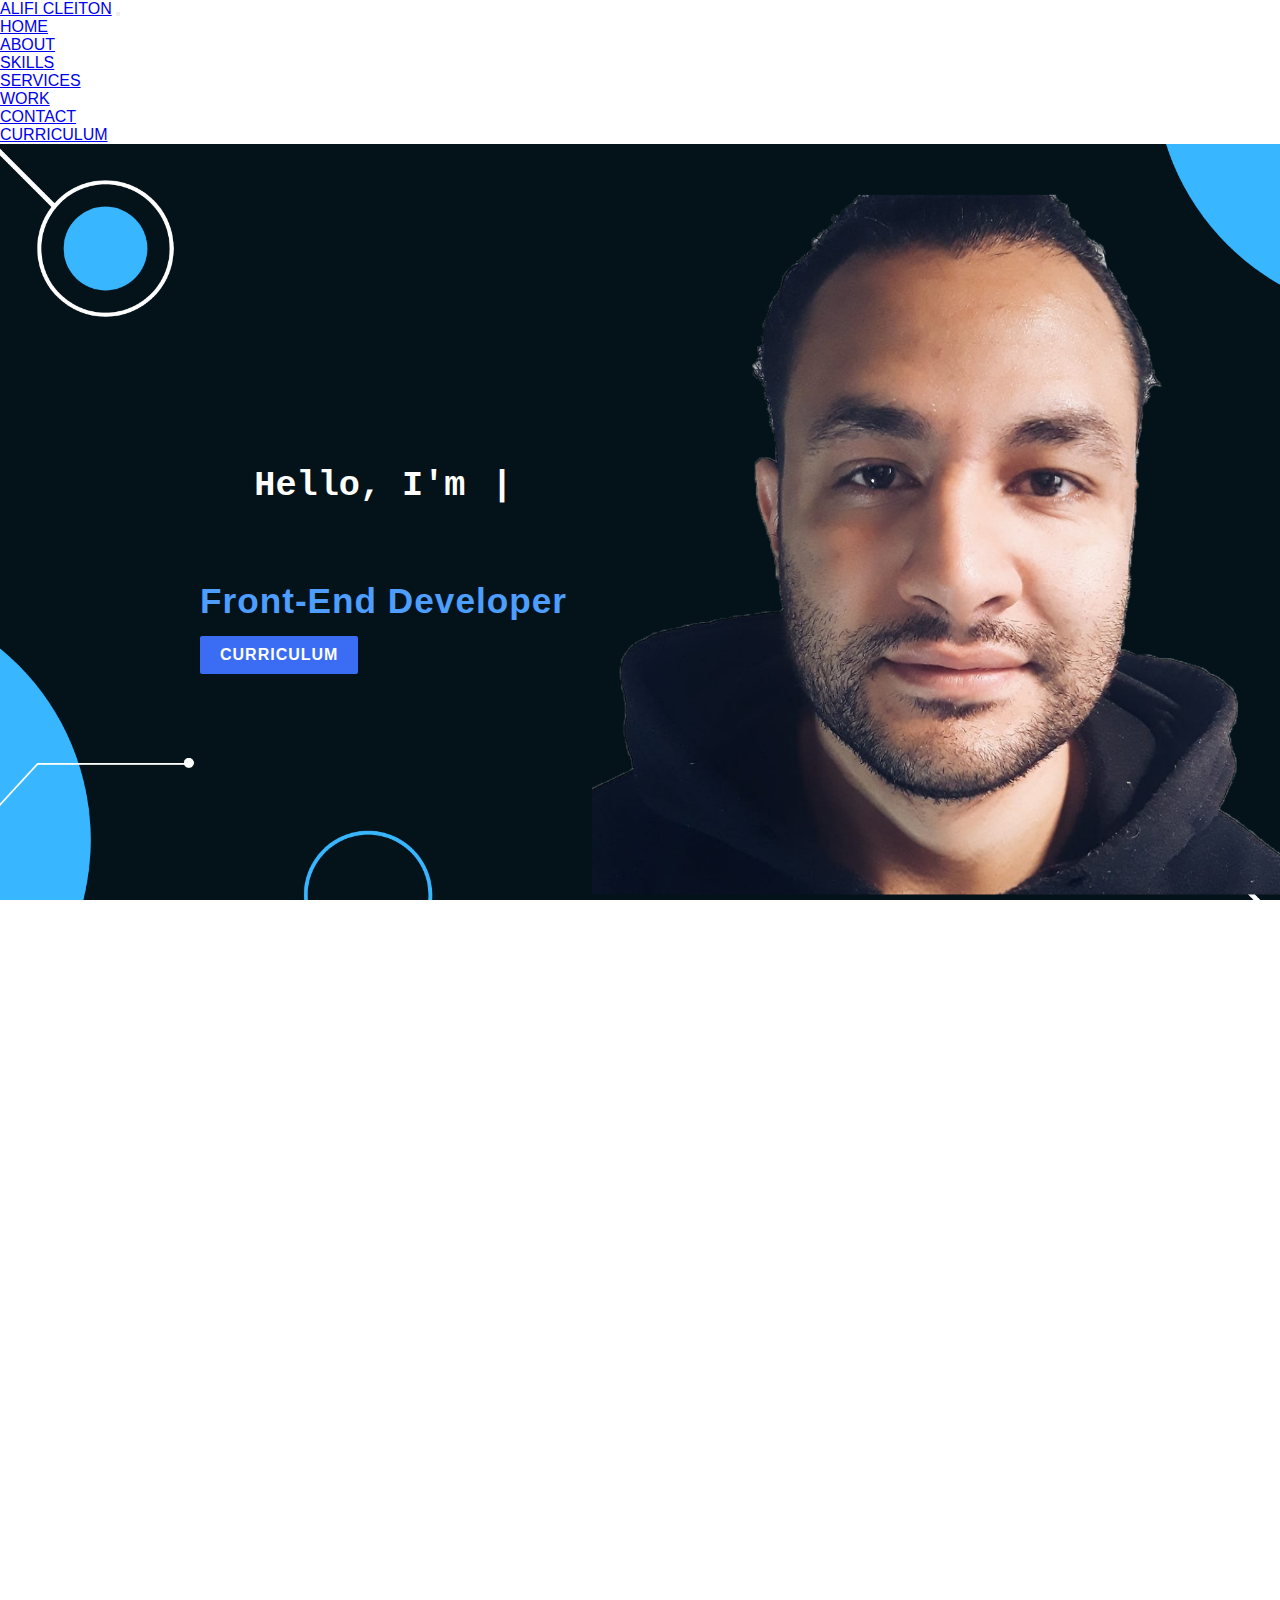
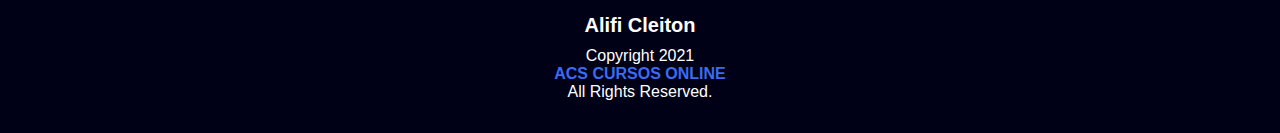
<file: index.html>
<!DOCTYPE html>
<html lang="en">
<head>
  <meta charset="UTF-8">
  <meta http-equiv="X-UA-Compatible" content="IE=edge">
  <meta name="viewport" content="width=device-width, initial-scale=1.0">
  <!-- Font Awesome -->
  <link rel="stylesheet" href="https://use.fontawesome.com/releases/v5.3.1/css/all.css" integrity="sha384-mzrmE5qonljUremFsqc01SB46JvROS7bZs3IO2EmfFsd15uHvIt+Y8vEf7N7fWAU" crossorigin="anonymous">
  <script src="https://cdnjs.cloudflare.com/ajax/libs/jquery/3.5.1/jquery.min.js" charset="UTF-8" ></script>
  <link href="https://cdn.jsdelivr.net/npm/bootstrap@5.0.2/dist/css/bootstrap.min.css" rel="stylesheet" integrity="sha384-EVSTQN3/azprG1Anm3QDgpJLIm9Nao0Yz1ztcQTwFspd3yD65VohhpuuCOmLASjC" crossorigin="anonymous">
  <script src="https://cdn.jsdelivr.net/npm/bootstrap@5.0.2/dist/js/bootstrap.bundle.min.js" integrity="sha384-MrcW6ZMFYlzcLA8Nl+NtUVF0sA7MsXsP1UyJoMp4YLEuNSfAP+JcXn/tWtIaxVXM" crossorigin="anonymous"></script>
  <link rel="stylesheet" href="style.css"> 
  <title>Document</title>
</head>
<body>

  <div class="scrollToTop-btn">
    <i class="fas fa-angle-up"></i>
  </div>

  <header>
     <!-- Navbar  -->
     <nav class="navbar fixed-top navbar-expand-lg navbar-dark p-md-3">
      <div class="container">
        <a class="navbar-brand" href="#">ALIFI CLEITON</a>
        <button
          class="navbar-toggler"
          type="button"
          data-bs-toggle="collapse"
          data-bs-target="#navbarNav"
          aria-controls="navbarNav"
          aria-expanded="false"
          aria-label="Toggle navigation"
        >
          <span class="navbar-toggler-icon"></span>
        </button>

        <div class="collapse navbar-collapse" id="navbarNav">
          <div class="mx-auto"></div>
          <ul class="navbar-nav text-center ">
            <li class="nav-item">
              <a class="nav-link text-white " href="#main">HOME</a>
            </li>
            <li class="nav-item">
              <a class="nav-link text-white" href="#about">ABOUT</a>
            </li>
            <li class="nav-item">
              <a class="nav-link text-white" href="#skills">SKILLS</a>
            </li>
            <li class="nav-item">
              <a class="nav-link text-white" href="#services">SERVICES</a>
            </li>
            <li class="nav-item">
              <a class="nav-link text-white" href="#work">WORK</a>
            </li>
            <li class="nav-item">
              <a class="nav-link text-white" href="#contact">CONTACT</a>
            </li>
            <li class="nav-item">
              <a class="nav-link text-white" href="curriculo.html">CURRICULUM</a>
            </li>
          </ul>
        </div>
      </div>
    </nav>
  </header>

  <section class="main" id="main">
    <div class="content">
      <h2 class="titulo">Hello, I'm Alifi Cleiton</h2>
      <div class="animated-text">
        <h3>Front-End Developer</h3>
        <h3>Back-End Developer</h3>
        <h3>Full Stack Developer</h3>
      </div>
      <a href="curriculo.html" class="btn">CURRICULUM</a>
      <div class="media-icons">
        <a href="https://www.linkedin.com/in/alifi-cleiton-a8999b8b/"><i class="fab fa-linkedin"></i></a>
        <a href="https://www.youtube.com/channel/UCd_LS2x-K3yvjnabo2HS8dQ"><i class="fab fa-youtube"></i></a>
        <a href="https://github.com/alificleiton"><i class="fab fa-github"></i></a>
        <a href="http://api.whatsapp.com/send?1=pt_BR&phone=5535992632523"><i class="fab fa-whatsapp"></i></a>
      </div>
    </div>
  </section>

  <section class="about" id="about">
    <div class="title reveal">
      <h2 class="section-title">About Me</h2>
    </div>
    <div class="container">
      <div class="row">
        <div class="col-lg-6 reveal mb-4">
          <div class="img-card">
            <img src="imagens/img1.jpg" alt="" width="100%">
          </div>
        </div>
        <div class="col-lg-6 reveal">
          <h2 class="content-title">Hey There! I'm Alifi Cleiton</h2>
          <p class="paragraph-text">My name is Alifi Cleiton, i'm bachelor degree in computer science graduated at UNIFEI (Federal University of Itajubá, Minas Gerais, Brasil) and this is my portfolio, here you will see all my jobs and my skills about my college. I started programming at 17 years old at a company called MAHLE in a minor apprentice program. There I was responsible for production quality control, helping the engineer who guided me. And then I developed technology solutions like a software for the quality control, where you could register production, scrap, monitor databases, make reports and dashboards graphics.            
            I came back to Mahle and there I finished my Final Graduation Project in my Trainee Mahle program, where I implemented a Production Control System based on OEE, Scrap and WIP, production tools and based in Business Intelligence.</p>
        </div>
      </div>
    </div>
  </section>

  <section class="skills" id="skills">
    <div class="title reveal">
      <h2 class="section-title ">My Skills</h2>
    </div>
    <div class="container-fluid reveal">
      <div class="row">
        <div class="col-lg-6">
          <h2 class="content-title">My Skills and Experience</h2>
          <p>Welcome to my website. I am a Full Stack Developer, I know Front-End and Back-End development, I am a web app programming specialist, I know JavaScript , PHP , Node.js in Back-end and React.js, CSS, Bootstrap in Front-end, i can manipulated MySQL databases, and other languages like Java, VB, C and C++. I am learning mobile apps React Native and Flutter. My future project will be to make a technology company and an online course about technology. Now I'm going deeper and using technologies that I don't have much knowledge. I'm deepening my knowledge in digital marketing and project management too.</p>
        </div>
        <div class="col-lg-6">
          <div class="bar">
            <div class="info">
              <span>Front-End(Javascript, React.js,CSS, Bootstrap 5)</span>
              <span>90%</span>
            </div>
            <div class="line html"></div>
          </div>
          <div class="bar">
            <div class="info">
              <span>Back-End(Javascript,PHP, Node.js, Mysql)</span>
              <span>70%</span>
            </div>
            <div class="line css"></div>
          </div>
          <div class="bar">
            <div class="info">
              <span>Mobile Apps(React Native, Flutter,Ionic)</span>
              <span>20%</span>
            </div>
            <div class="line javascript"></div>
          </div>
          <div class="bar">
            <div class="info">
              <span>Project Management, Scrum, Kanban</span>
              <span>60%</span>
            </div>
            <div class="line php"></div>
          </div>
        </div>
      </div>
    </div>
  </section>

  <section class="services" id="services">
    <div class="title reveal">
      <h2 class="section-title">My Services</h2>
      <p>If you want my services here you can see all my skills and services that must be helpfully in your project!!!</p>
    </div>
    <div class="container-fluid ">
      <div class="row ">
        <div class="col-md-4">
          <div class="card reveal">
            <div class="service-icon">
              <i class="fas fa-palette"></i>
            </div>
            <div class="info">
              <h3>Front-End Dev.</h3>
              <p>Specialist in React.js, CSS and Bootstrap 5</p>
            </div>
          </div>
        </div>
        <div class="col-md-4">
          <div class="card reveal">
            <div class="service-icon">
              <i class="fas fa-file-code"></i>
            </div>
            <div class="info">
              <h3>Back-End Dev.</h3>
              <p>Specialist in Javascript,PHP and Node.js</p>
            </div>
          </div>
        </div>
        <div class="col-md-4">
          <div class="card reveal">
            <div class="service-icon">
              <i class="fas fa-object-group"></i>
            </div>
            <div class="info">
              <h3>Project Management</h3>
              <p>Specialist in Project and People Management</p>
            </div>
          </div>
        </div>
      </div>
    </div>
  </section>

  <section class="work" id="work">
      <div class="title reveal">
        <h2 class="section-title">My work</h2>
      </div>
      <div class="content">
        <div class="card reveal">
          <div class="card-img">
            <img src="imagens/work1.jpg" alt="">
          </div>
        </div>
        <div class="card reveal">
          <div class="card-img">
            <img src="imagens/work2.jpg" alt="">
          </div>
        </div>
        <div class="card reveal">
          <div class="card-img">
            <img src="imagens/work3.jpg" alt="">
          </div>
        </div>
        <div class="card reveal">
          <div class="card-img">
            <img src="imagens/work4.jpg" alt="">
          </div>
        </div>
        <div class="card reveal">
          <div class="card-img">
            <img src="imagens/work5.jpg" alt="">
          </div>
        </div>
        <div class="card reveal">
          <div class="card-img">
            <img src="imagens/work6.png" alt="">
          </div>
        </div>
      </div>
  </section>

  <section class="contact" id="contact">
    <div class="title reveal">
      <h2 class="section-title">Contact Me</h2>
    </div>
    <div class="content">
      <div class="row">
        <div class="card reveal">
          <div class="contact-icon">
            <i class="fas fa-map-marker-alt"></i>
          </div>
          <div class="info">
            <h3>Address</h3>
            <span> Marilda 131, Itajubá , Minas Gerais</span>
          </div>
        </div>
        <div class="card reveal">
          <div class="contact-icon">
            <i class="fas fa-phone"></i>
          </div>
          <div class="info">
            <h3>Phone</h3>
            <a href="http://api.whatsapp.com/send?1=pt_BR&phone=5535992632523"><span> +55 35 992632523</span></a>
          </div>
        </div>
        <div class="card reveal">
          <div class="contact-icon">
            <i class="fas fa-envelope"></i>
          </div>
          <div class="info">
            <h3>Email Address</h3>
            <span> alificleiton123@gmail.com</span>
          </div>
        </div>
       
      </div>
      
    </div>
  </section>

  <footer class="footer">
    <span class="footer-title">Alifi Cleiton</span>
    <p>Copyright 2021<br><a href="#">ACS CURSOS ONLINE</a> <br>All Rights Reserved.</p>
  </footer>

  <script type="text/javascript" src="script.js"></script>
    
</body>
</html>
</file>
<file: style.css>
/* 
explicação dos conceitos 

z-index = define o posicionamento em relação aos outros objetos ( 1 sobrepõem ou 0 não sobrepõem)
position = define como um elemento está posicionado em um documento ( Fixed (Fixa), Relative(, Static (Estático)
display = flexbox
transition

*/

/*=================BODY ===================== */
/* zerar o padrão da web */
*{
  margin:0;
  padding:0;
  box-sizing: border-box;
  font-family: Arial, Helvetica, sans-serif;
  scroll-behavior: smooth;
}

/*=================END BODY ===================== */

/*=================HEADER ===================== */

.navbar{
  background: rgba(255,255,255,0.1);
  transition: 0.5s ease;
}

.nav-link:hover{
  background: #3a6cf4;
  padding:10px;
  border-radius: 15px;
}

/*================= END HEADER ===================== */

/*================= HOME SECTION ===================== */
section{
  padding: 100px 200px;
}

.main{
  position:relative;
  width: 100%;
  min-height: 100vh;
  display:flex;
  align-items: center;
  background: url(imagens/logo.png)no-repeat;
  background-size: cover;
  background-position: center;
  background-attachment: fixed;
}

.main .content{
  max-width: 800px;
}

.main .content .titulo{
  color: #fff;
  font-size: 2em;
  font-weight: 600;
  text-align: center;
  margin: 60px auto;
  font-family: 'Courier New', Courier, monospace;
  color: #fff;
  transition: 0.5s ease;
}

.main .content .titulo::after{
  content: '|';
  margin-left: 5px;
  opacity: 1;
  animation: blink .7s infinite;
}

@keyframes blink{
  0%, 100%{
    opacity: 1;
  }
  50%{
    opacity:0;
  }
}

.animated-text{
  position: relative;
  height:70px;
  overflow: hidden;
}

.animated-text h3{
  color: #4e9eff;
  font-size: 3em;
  font-weight: 700;
  line-height: 70px;
  letter-spacing: 1px;
}

.animated-text h3:nth-child(1){
  animation: text-move 10s infinite;
}

@keyframes text-move{
  0%{
    margin-top:0;
  }
  25%{
    margin-top:-70px;
  }
  50%{
    margin-top:-140px;
  }
  75%{
    margin-top:-70px;
  }
  100%{
    margin-top:0;
  }
}

.btn{
  color:#fff;
  background: #3a6cf4;
  font-size: 1em;
  font-weight: 600;
  display: inline-block;
  padding: 10px 20px;
  text-transform: uppercase;
  text-decoration:none;
  letter-spacing: 1px;
  border-radius: 2px;
  transition: 0.5s ease;
}

.btn:hover{
  background:#fff;
  color: #3a6cf4;
}

.media-icons{
  margin-top: 50px;
}

.media-icons a{
  color:#fff;
  font-size: 25px;
  margin-left: 30px;
}

.media-icons a:hover{
  color:#3a6cf4;
}

body{
  min-height: 110vh;
}

/*================= END HOME SECTION ===================== */

/* Extra Small devices (landscape phones, 280px and up) */
@media (min-width: 0px) and (max-width: 280px){ 
  .main .content .titulo , 
  .animated-text h3{
    font-size: 1em;
  }
}

/* Small devices (landscape phones, 576px and up) */
@media (min-width: 280px) and (max-width: 576px) { 
  .main .content .titulo , 
  .animated-text h3{
    font-size: 1.3em;
  }
}

/* Medium devices (tablets, 768px and up) */
@media (min-width:576px) and (max-width: 768px) { 
  .main .content .titulo , 
  .animated-text h3 {
    font-size: 1.5em;
  }

  .media-icons a{
    font-size: 35px;
  }

}

/* Large devices (desktops, 992px and up) */
@media (min-width:768px) and (max-width: 992px) { 
  .main .content .titulo , 
  .animated-text h3{
    font-size: 1.8em;
  }

  .media-icons a{
    font-size: 40px;
  }
  
 }

/* X-Large devices (large desktops, 1200px and up) */
@media (min-width:992px) and (max-width:1200px) {
  .main .content .titulo , 
  .animated-text h3{
    font-size: 2em;
  }

  .media-icons a{
    font-size: 45px;
  }
}

/* XX-Large devices (larger desktops, 1400px and up) */
@media (min-width:1200px) and (max-width:1400px) { 
  .main .content .titulo , 
  .animated-text h3{
    font-size: 2.2em;
  }

  .media-icons a{
    font-size: 50px;
  }
}








/*================= TITLE CONFIGURATION ===================== */

.title{
  width: 100%;
  display: flex;
  justify-content: center;
  align-items: center;
  flex-direction: column;
}

.section-title{
  position: relative;
  color: #3a6cf4;
  font-size: 2.2em;
  font-weight: 800;
  margin-bottom: 60px;
}

.section-title:before{
  content: ' ';
  position: absolute;
  top: 56px;
  left: 50%;
  width: 140px;
  height: 4px;
  background: #3a6cf4;
  transform: translateX(-50%);
}

.section-title:after{
  content: ' ';
  position: absolute;
  top: 50px;
  left: 50%;
  width: 15px;
  height: 15px;
  background: #3a6cf4;
  transform: translateX(-50%);
}

/*================= END TITLE CONFIGURATION ===================== */

/*================= ABOUT SECTION ===================== */

.about .content{
  position: relative;
  width: 100%;
  display: flex;
  justify-content: space-between;
  margin-top: 20px;
}

.about .content .col-left{
  position: relative;
  width: 45%;
}

.about .content .col-right{
  position: relative;
  width: 50%;
}

.img-card{
  display: block;
  margin-left: auto;
  margin-right: auto;
  max-width: 400px;
}

.about .content .col-left .img-card img{
  position: absolute;
  top:0;
  left: 0;
  width: 100%;
  height: 100%;
  object-fit: cover;
  border-radius: 10px;
}

.about .content .col-right .content-title{
    font-size: 2em;
    font-weight: 800;
    margin-bottom: 20px;
}

.about .content .col-right .paragraph-text{
  font-size: 1.5em;
}

/*================= END ABOUT SECTION ===================== */

/*================= SKILLS SECTION ===================== */

.skills{
  background: #000016;
}

.skills .container-fluid{
  color: #fff;
  margin-top: 20px;
}

.skills .content .col-left{
  position: relative;
  width: 46%;
}

.skills .container-fluid .col-right{
  position: relative;
  width: 46%;
}

.skills .container-fluid .bar{
    margin-bottom: 15px;
    padding: 10px;
}

.skills .container-fluid .bar .info{
  display: flex;
  align-items: center;
  justify-content: space-between;
  margin-bottom: 5px;
}

.skills .container-fluid .bar .info .span{
  font-size: 18px;
  font-weight: 500;
}

.skills .container-fluid .bar .line{
  position: relative;
  width: 100%;
  height: 15px;
  background: #ccc;
  border-radius: 2px;
}

.skills .container-fluid .bar .line:before{
  content: ' ';
  position: absolute;
  height: 100%;
  top:0;
  left: 0;
  border-radius: 2px;
}

.skills .container-fluid .bar .html:before{
  width: 90%;
  background:  #e45126;
}

.skills .container-fluid .bar .css:before{
  width: 70%;
  background:  #0c73b8;
}

.skills .container-fluid .bar .javascript:before{
  width: 20%;
  background:  #e3a324;
}

.skills .container-fluid .bar .php:before{
  width: 60%;
  background:  #6d7eb8;
}

/*================= END SKILLS SECTION ===================== */

/*================= SERVICE SECTION ===================== */

.services .container-fluid{
  display: flex;
  justify-content: center;
  flex-wrap: wrap;
  flex-direction: row;
  margin-top: 20px;
}

.title p{
  font-size: 1em;
  width: 80%;
}

.services .container-fluid .card{
  background: #fff;
  width: auto;
  margin: 10px;
  padding: 25px;
  justify-content: center;
  align-items: center;
  flex-direction: column;
  box-shadow: 0 5px 25px rgba(1 1 1 / 15%);
  border-radius: 10px;
}

.services .container-fluid .card .service-icon{
  color: #3a6cf4;
  font-size: 8em;
  text-align: center;
}

.services .container-fluid .card:hover .service-icon{
  transform: translateY(-10px);
}

.services .container-fluid .card .info{
  text-align: center;
}

.services .container-fluid .card .info h3{
  color: #3a6cf4;
  font-size:1.2em;
  font-weight: 700;
  margin: 10px;
}

/*================= END SERVICES SECTION ===================== */


/*================= WORK SECTION ===================== */

.work{
  background: #000016;
}

.work .content{
  display:flex;
  justify-content: center;
  flex-direction: row;
  flex-wrap: wrap;
  margin-top: 20px;
}

.work .content .card{
  width: 240px;
  margin: 15px;
}

.work .content .card .card-img{
  position: relative;
  width: 100%;
  height: 260px;
  overflow: hidden;
  border-radius: 10px;

}


.work .content .card .card-img img{
  position: absolute;
  top: 0;
  left: 0;
  width: 100%;
  height: 100%;
  object-fit: cover;
  border-radius: 10px;
  transition: 0.5s ease;
}

.work .content .card .card-img img:hover{
  transform: scale(1.2);
}

/*================= END WORK SECTION ===================== */

/*================= CONTACT SECTION ===================== */

.contact .content{
  display: flex;
  justify-content: center;
  flex-wrap: wrap;
  flex-direction: column;
  margin-top: 20px;
}

.contact .content .row{
  display:flex;
  justify-content: center;
  flex-wrap: wrap;
  flex-direction: row;
}

.contact .content .row .card{
  background: #fff;
  width:190px ;
  margin: 20px;
  padding: 25px;
  display: flex;
  justify-content: center;
  align-items: center;
  flex-direction: column;
  box-shadow: 0 5px 25px rgba(1 1 1 / 15%);
  border-radius: 10px;
}

.contact .content .row .card .contact-icon{
  color: #3a6cf4;
  font-size: 4em;
  text-align: center;
  transition: transform 0.5s ease;
}

.contact .content .row .card:hover .contact-icon{
  transform: translateY(-10px)
}

.contact .content .row .card .info{
  text-align: center;
}

.contact .content .row .card .info h3{
  color: #111;
  font-size: 1.2em;
  font-weight: 700;
  margin: 10px;
}

.contact .content .row .card .info span{
  color: #666;
  font-weight: 500;
}

.contact-form{
  background: #fff;
  max-width: 600px;
  margin-top: 50px;
  padding: 50px;
  border-radius: 10px;
  box-shadow: 0 5px 25px rgba(1 1 1 / 15%);
}

.contact-form h3{
  color: #111;
  font-size: 1.6em;
  font-weight: 600;
  text-align: center;
  margin-bottom: 40px;
}

.contact-form .input-box{
  position: relative;
  width: 100%;
  margin-bottom: 20px;
}

.contact-form .input-box input,
.contact-form .input-box textarea{
  color: #111;
  width: 100%;
  padding: 10px;
  font-size: 1em;
  font-weight: 400;
  outline: none;
  border: 1px solid #111;
  border-radius: 5px;
  resize: none;
}

.contact-form .input-box .send-btn{
  color: #fff;
  background: #3a6cf4;
  display: inline-block;
  font-size: 1.1em;
  font-weight: 500;
  text-transform: uppercase;
  letter-spacing: 2px;
  width: 100%;
  border: none;
  cursor:pointer;
  transition: 0.5s ease;
}

.contact-form .input-box .send-btn:hover{
  background: #235bf6;
}

/*================= END CONTACT SECTION ===================== */

/*================= FOOTER SECTION ===================== */

.footer{
  background: #000016;
  color: #fff;
  text-align: center;
  padding: 2em;
}

.footer .footer-title{
  font-size: 20px;
  font-weight: 600;
}

.footer p{
  font-size: 16px;
  margin-top: 10px;
}

.footer p a{
  color: #3a6cf4;
  font-weight: 600;
  text-decoration: none;
}

/*================= END FOOTER SECTION ===================== */

/*================= MOBILE FIRST ===================== */

@media (max-width: 1040px){
  

 section{ 
   padding: 80px 20px;
 }



.section-title{
  font-size: 1.8em;
}

.about .content{
  flex-direction: column;
}

.about .content .column{
  position: relative;
  width: 100%;
}

.about .content .col-right .content-title {
  font-size: 1.5em;
  margin-top: 20px;
}

.about .content .col-right .paragraph-text {
  font-size: 1em;
}

.skills .content{
  flex-direction: column;
}

.skills .content .column{
  position:relative;
  width: 100%;
}

.skills .content .col-right {
  margin-top: 20px;
}

.btn {
 margin-top:20px;
}
 
}

.scrollToTop-btn{
  z-index: 999;
  position: fixed;
  background: #3a6cf4;
  color: #fff;
  width: 45px;
  height: 45px;
  right: 0;
  bottom: 10px;
  font-size: 22px;
  text-align: center;
  line-height: 45px;
  border-radius: 3px;
  cursor: pointer;
  pointer-events: none;
  opacity: 0;
  
}

.scrollToTop-btn.active{
  right: 20px;
  opacity: 1;
  pointer-events: auto;
  transition: 0.5s ease;
}

.reveal{
  position: relative;
  transform: translateY(50px);
  opacity: 0;
  transition: all 1.5s ease;
}

.reveal.active{
  transform: translateY(0);
  opacity: 1;
}
</file>
